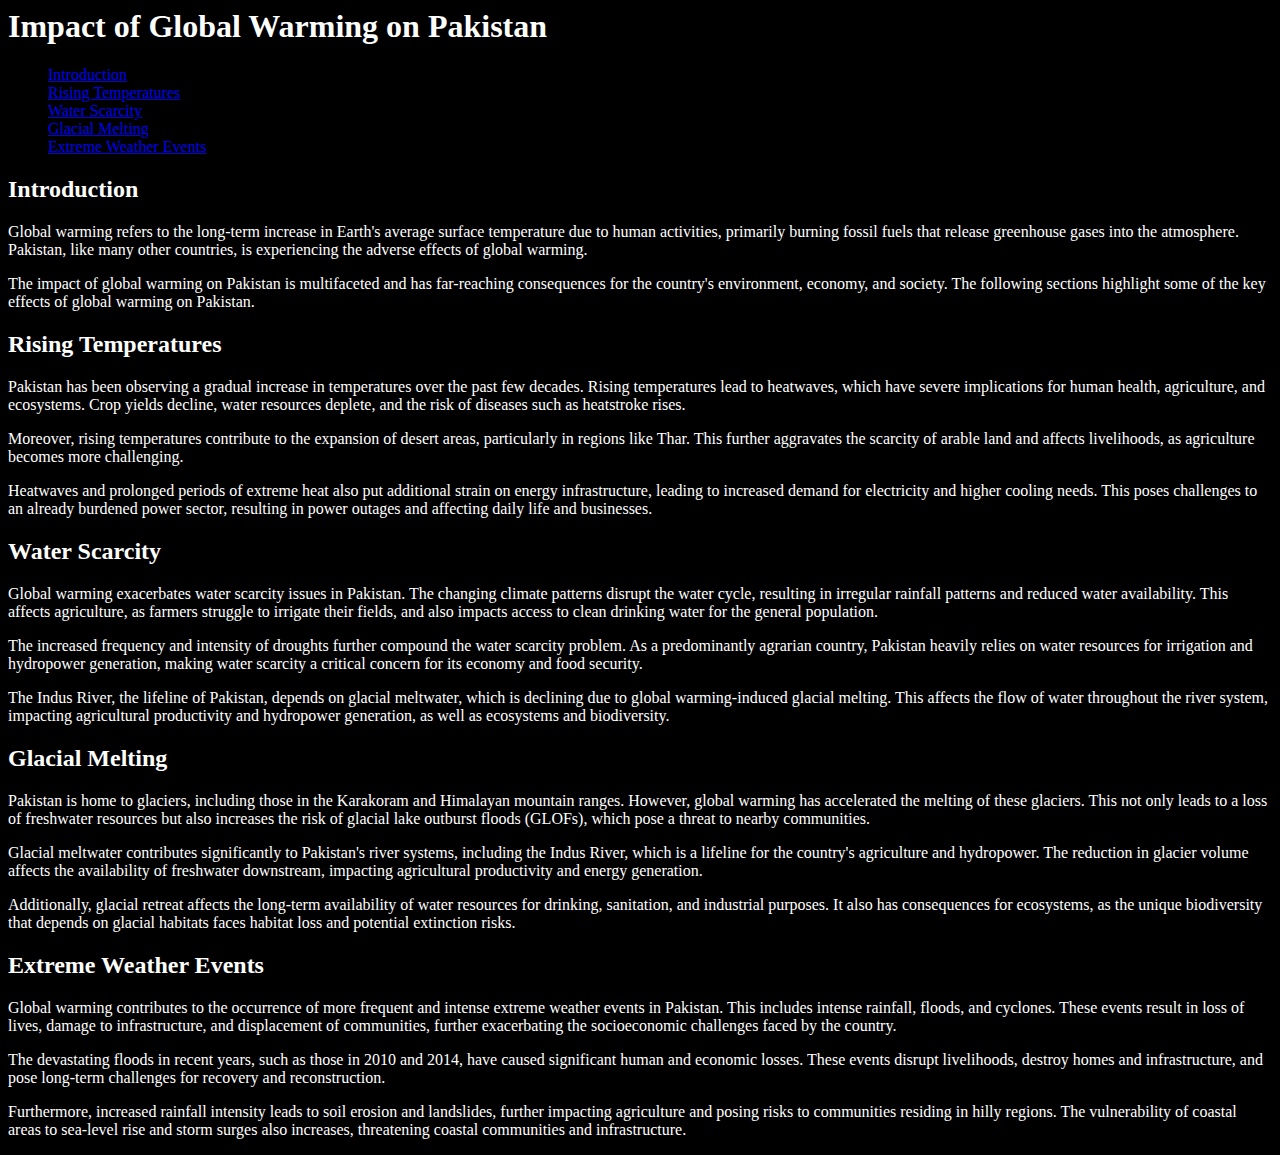
<file: index.html>
<html lang="en">
<head>
  <meta charset="UTF-8">
  <meta name="viewport" content="width=device-width, initial-scale=1.0">
  <title>What Global Warming is Doing to Pakistan</title>
  <link href="./style.css" rel="stylesheet">
</head>
<body>
  <header>
    <h1>Impact of Global Warming on Pakistan</h1>
  </header>

  <nav>
    <ul>
      <li><a href="#introduction">Introduction</a></li>
      <li><a href="#rising-temperatures">Rising Temperatures</a></li>
      <li><a href="#water-scarcity">Water Scarcity</a></li>
      <li><a href="#glacial-melting">Glacial Melting</a></li>
      <li><a href="#extreme-weather">Extreme Weather Events</a></li>
    </ul>
  </nav>

  <main>
    <section id="introduction">
      <h2>Introduction</h2>
      <p>
        Global warming refers to the long-term increase in Earth's average surface temperature due to human activities, primarily burning fossil fuels that release greenhouse gases into the atmosphere. Pakistan, like many other countries, is experiencing the adverse effects of global warming.
      </p>
      <p>
        The impact of global warming on Pakistan is multifaceted and has far-reaching consequences for the country's environment, economy, and society. The following sections highlight some of the key effects of global warming on Pakistan.
      </p>
    </section>

    <section id="rising-temperatures">
      <h2>Rising Temperatures</h2>
      <p>
        Pakistan has been observing a gradual increase in temperatures over the past few decades. Rising temperatures lead to heatwaves, which have severe implications for human health, agriculture, and ecosystems. Crop yields decline, water resources deplete, and the risk of diseases such as heatstroke rises.
      </p>
      <p>
        Moreover, rising temperatures contribute to the expansion of desert areas, particularly in regions like Thar. This further aggravates the scarcity of arable land and affects livelihoods, as agriculture becomes more challenging.
      </p>
      <p>
        Heatwaves and prolonged periods of extreme heat also put additional strain on energy infrastructure, leading to increased demand for electricity and higher cooling needs. This poses challenges to an already burdened power sector, resulting in power outages and affecting daily life and businesses.
      </p>
    </section>

    <section id="water-scarcity">
      <h2>Water Scarcity</h2>
      <p>
        Global warming exacerbates water scarcity issues in Pakistan. The changing climate patterns disrupt the water cycle, resulting in irregular rainfall patterns and reduced water availability. This affects agriculture, as farmers struggle to irrigate their fields, and also impacts access to clean drinking water for the general population.
      </p>
      <p>
        The increased frequency and intensity of droughts further compound the water scarcity problem. As a predominantly agrarian country, Pakistan heavily relies on water resources for irrigation and hydropower generation, making water scarcity a critical concern for its economy and food security.
      </p>
      <p>
        The Indus River, the lifeline of Pakistan, depends on glacial meltwater, which is declining due to global warming-induced glacial melting. This affects the flow of water throughout the river system, impacting agricultural productivity and hydropower generation, as well as ecosystems and biodiversity.
      </p>
    </section>

    <section id="glacial-melting">
      <h2>Glacial Melting</h2>
      <p>
        Pakistan is home to glaciers, including those in the Karakoram and Himalayan mountain ranges. However, global warming has accelerated the melting of these glaciers. This not only leads to a loss of freshwater resources but also increases the risk of glacial lake outburst floods (GLOFs), which pose a threat to nearby communities.
      </p>
      <p>
        Glacial meltwater contributes significantly to Pakistan's river systems, including the Indus River, which is a lifeline for the country's agriculture and hydropower. The reduction in glacier volume affects the availability of freshwater downstream, impacting agricultural productivity and energy generation.
      </p>
      <p>
        Additionally, glacial retreat affects the long-term availability of water resources for drinking, sanitation, and industrial purposes. It also has consequences for ecosystems, as the unique biodiversity that depends on glacial habitats faces habitat loss and potential extinction risks.
      </p>
    </section>

    <section id="extreme-weather">
      <h2>Extreme Weather Events</h2>
      <p>
        Global warming contributes to the occurrence of more frequent and intense extreme weather events in Pakistan. This includes intense rainfall, floods, and cyclones. These events result in loss of lives, damage to infrastructure, and displacement of communities, further exacerbating the socioeconomic challenges faced by the country.
      </p>
      <p>
        The devastating floods in recent years, such as those in 2010 and 2014, have caused significant human and economic losses. These events disrupt livelihoods, destroy homes and infrastructure, and pose long-term challenges for recovery and reconstruction.
      </p>
      <p>
        Furthermore, increased rainfall intensity leads to soil erosion and landslides, further impacting agriculture and posing risks to communities residing in hilly regions. The vulnerability of coastal areas to sea-level rise and storm surges also increases, threatening coastal communities and infrastructure.
      </p>
    </section>
  </main>
</body>
</html>
</file>
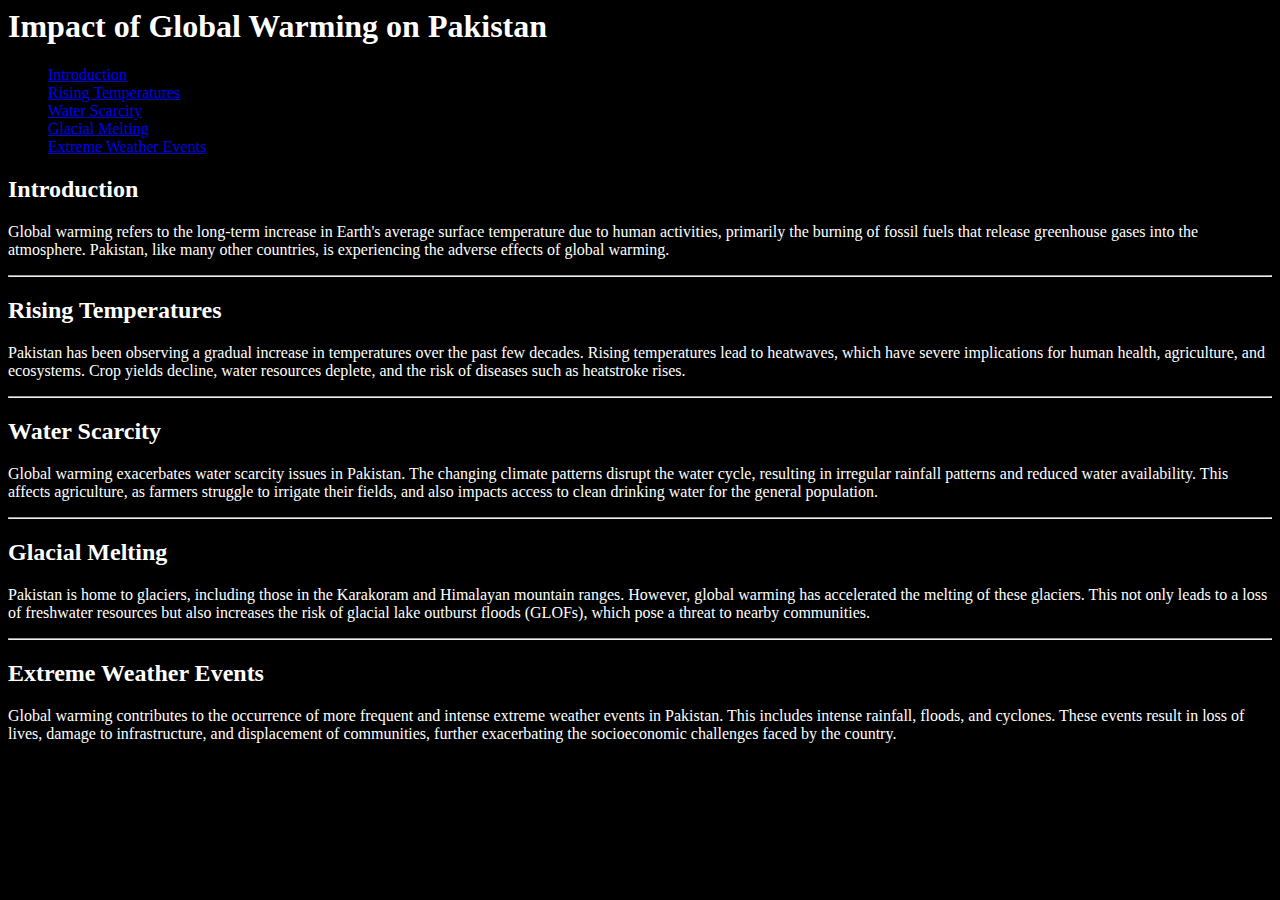
<file: Affects of Global Warming.html>
<html lang="en">
<head>
  <meta charset="UTF-8">
  <meta name="viewport" content="width=device-width, initial-scale=1.0">
  <title>Global Warming and Pakistan</title>
  <style type= "text/css">
	body {background-color: black}
  h1 {color: white}
  h2 {color: white}
  p {color: white}
</style>
</head>
<body>
  <header>
    <h1>Impact of Global Warming on Pakistan</h1>
  </header>

  <nav>
    <ul>
      <li><a href="#introduction">Introduction</a></li>
      <li><a href="#rising-temperatures">Rising Temperatures</a></li>
      <li><a href="#water-scarcity">Water Scarcity</a></li>
      <li><a href="#glacial-melting">Glacial Melting</a></li>
      <li><a href="#extreme-weather">Extreme Weather Events</a></li>
    </ul>
  </nav>

  <main>
    <section id="introduction">
      <h2>Introduction</h2>
      <p>
        Global warming refers to the long-term increase in Earth's average surface temperature due to human activities, primarily the burning of fossil fuels that release greenhouse gases into the atmosphere. Pakistan, like many other countries, is experiencing the adverse effects of global warming.
      </p>
    </section>
	<hr>
    <section id="rising-temperatures">
      <h2>Rising Temperatures</h2>
      <p>
        Pakistan has been observing a gradual increase in temperatures over the past few decades. Rising temperatures lead to heatwaves, which have severe implications for human health, agriculture, and ecosystems. Crop yields decline, water resources deplete, and the risk of diseases such as heatstroke rises.
      </p>
    </section>
	<hr>
    <section id="water-scarcity">
      <h2>Water Scarcity</h2>
      <p>
        Global warming exacerbates water scarcity issues in Pakistan. The changing climate patterns disrupt the water cycle, resulting in irregular rainfall patterns and reduced water availability. This affects agriculture, as farmers struggle to irrigate their fields, and also impacts access to clean drinking water for the general population.
      </p>
    </section>
	<hr>
    <section id="glacial-melting">
      <h2>Glacial Melting</h2>
      <p>
        Pakistan is home to glaciers, including those in the Karakoram and Himalayan mountain ranges. However, global warming has accelerated the melting of these glaciers. This not only leads to a loss of freshwater resources but also increases the risk of glacial lake outburst floods (GLOFs), which pose a threat to nearby communities.
      </p>
    </section>
	<hr>
    <section id="extreme-weather">
      <h2>Extreme Weather Events</h2>
      <p>
        Global warming contributes to the occurrence of more frequent and intense extreme weather events in Pakistan. This includes intense rainfall, floods, and cyclones. These events result in loss of lives, damage to infrastructure, and displacement of communities, further exacerbating the socioeconomic challenges faced by the country.
      </p>
    </section>
  </main>
</body>
</html>
</file>
<file: style.css>
body {
background: black;
}

h1 {
color: white;
}

h2 {
color: white;
}

p {
color: white;
}

a[href*] {
  color: yellow;
}

a:hover {
  color: orange;
}
</file>
